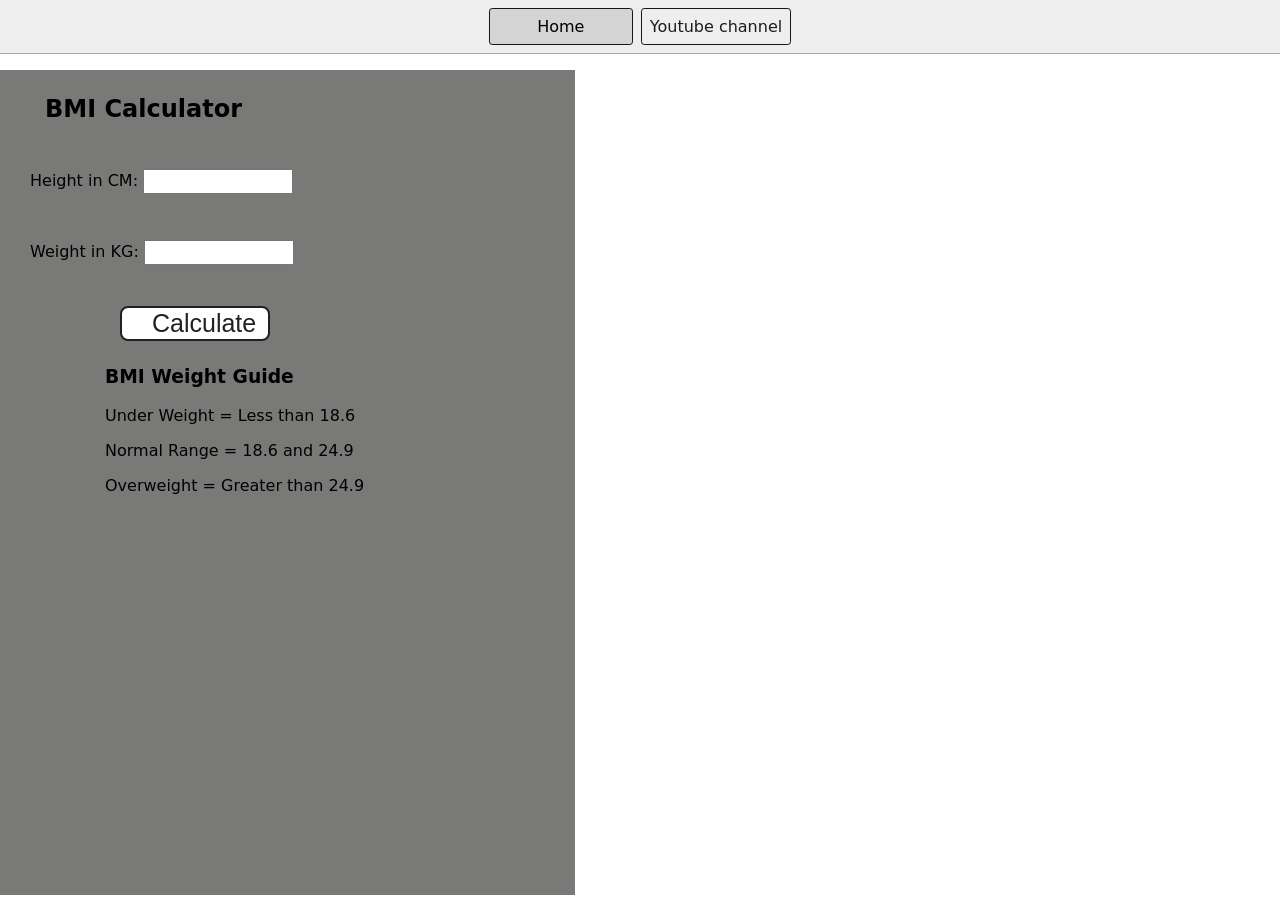
<file: 2-BMICalculator/index.html>
<!DOCTYPE html>
<html lang="en">
  <head>
    <meta charset="UTF-8" />
    <meta name="viewport" content="width=device-width, initial-scale=1.0" />
    <meta http-equiv="X-UA-Compatible" content="ie=edge" />
    <link rel="stylesheet" href="style.css" />
    <link rel="stylesheet" href="../styles.css" />
    <title>BMI Calculator</title>
  </head>
  <body>
    <nav>
      <a href="/" aria-current="page">Home</a>
      <a target="_blank" href="https://www.youtube.com/@Toon_Cart_26"
        >Youtube channel</a
      >
    </nav>
    <div class="container">
      <h1>BMI Calculator</h1>
      <form>
        <p><label>Height in CM: </label><input type="text" id="height" /></p>
        <p><label>Weight in KG: </label><input type="text" id="weight" /></p>
        <button>Calculate</button>
        <div id="results"></div>
        <div id="results1"></div>
        <div id="weight-guide">
          <h3>BMI Weight Guide</h3>
          <p>Under Weight = Less than 18.6</p>
          <p>Normal Range = 18.6 and 24.9</p>
          <p>Overweight = Greater than 24.9</p>
        </div>
      </form>
    </div>
  </body>
  <script src="code.js"></script>
</html>
</file>
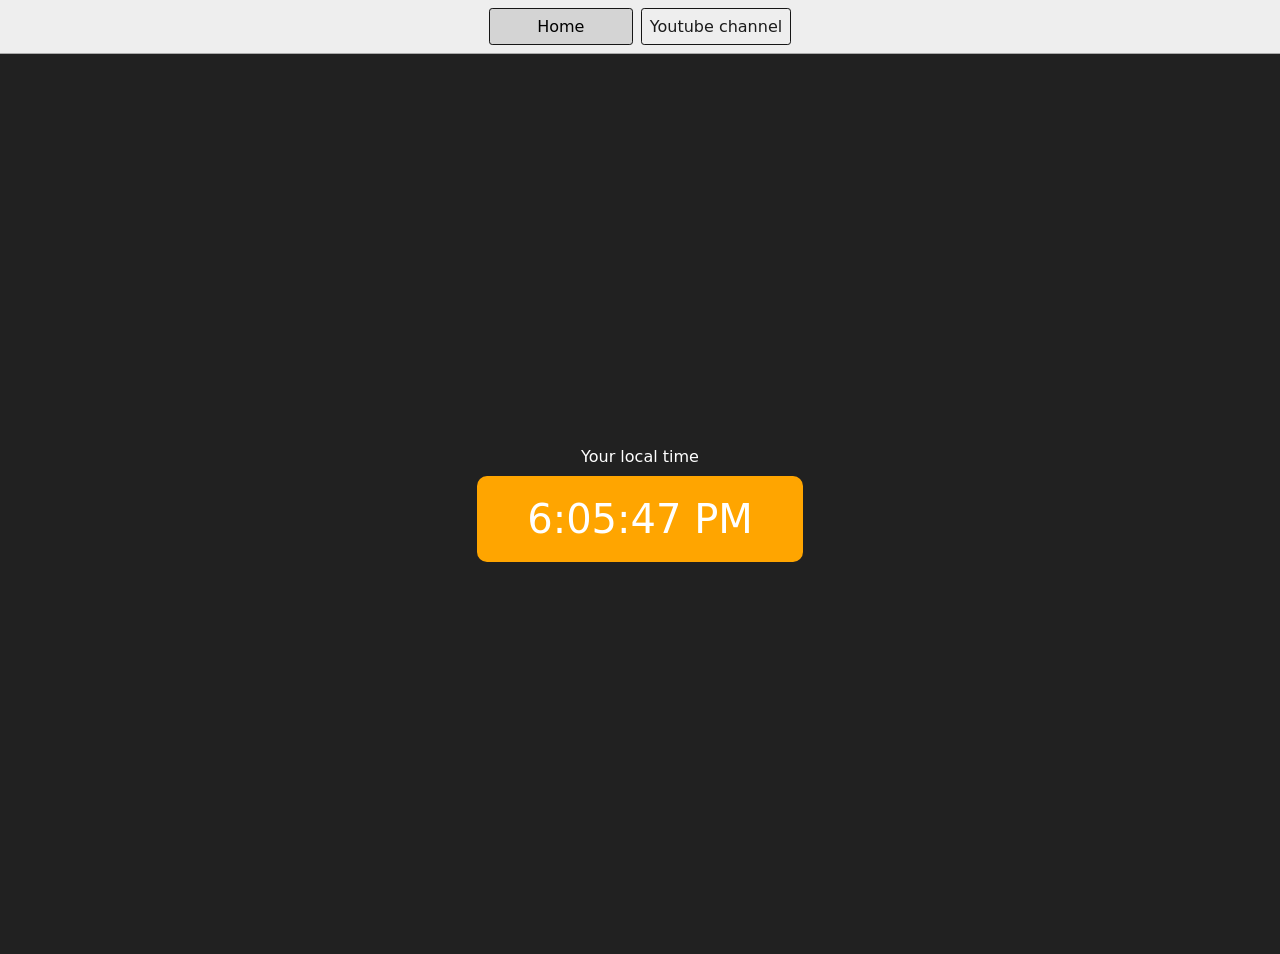
<file: 3-DigitalClock/index.html>
<!DOCTYPE html>
<html lang="en">
  <head>
    <meta charset="UTF-8" />
    <meta name="viewport" content="width=device-width, initial-scale=1.0" />
    <meta http-equiv="X-UA-Compatible" content="ie=edge" />
    <link rel="stylesheet" type="text/css" href="../styles.css" />
    <title>Your Local Time</title>
    <style>
      body {
        background-color: #212121;
        color: #fff;
      }
      .center {
        display: flex;
        height: 100vh;
        justify-content: center;
        align-items: center;
        flex-direction: column;
      }
      #clock {
        font-size: 40px;
        background-color: orange;
        padding: 20px 50px;
        margin-top: 10px;
        border-radius: 10px;
      }
    </style>
  </head>
  <body>
    <nav>
      <a href="/" aria-current="page">Home</a>
      <a target="_blank" href="https://www.youtube.com/@Toon_Cart_26"
        >Youtube channel</a
      >
    </nav>
    <div class="center">
      <div id="banner"><span>Your local time</span></div>
      <div id="clock"></div>
    </div>
    <script src="code.js"></script>
  </body>
</html>
</file>
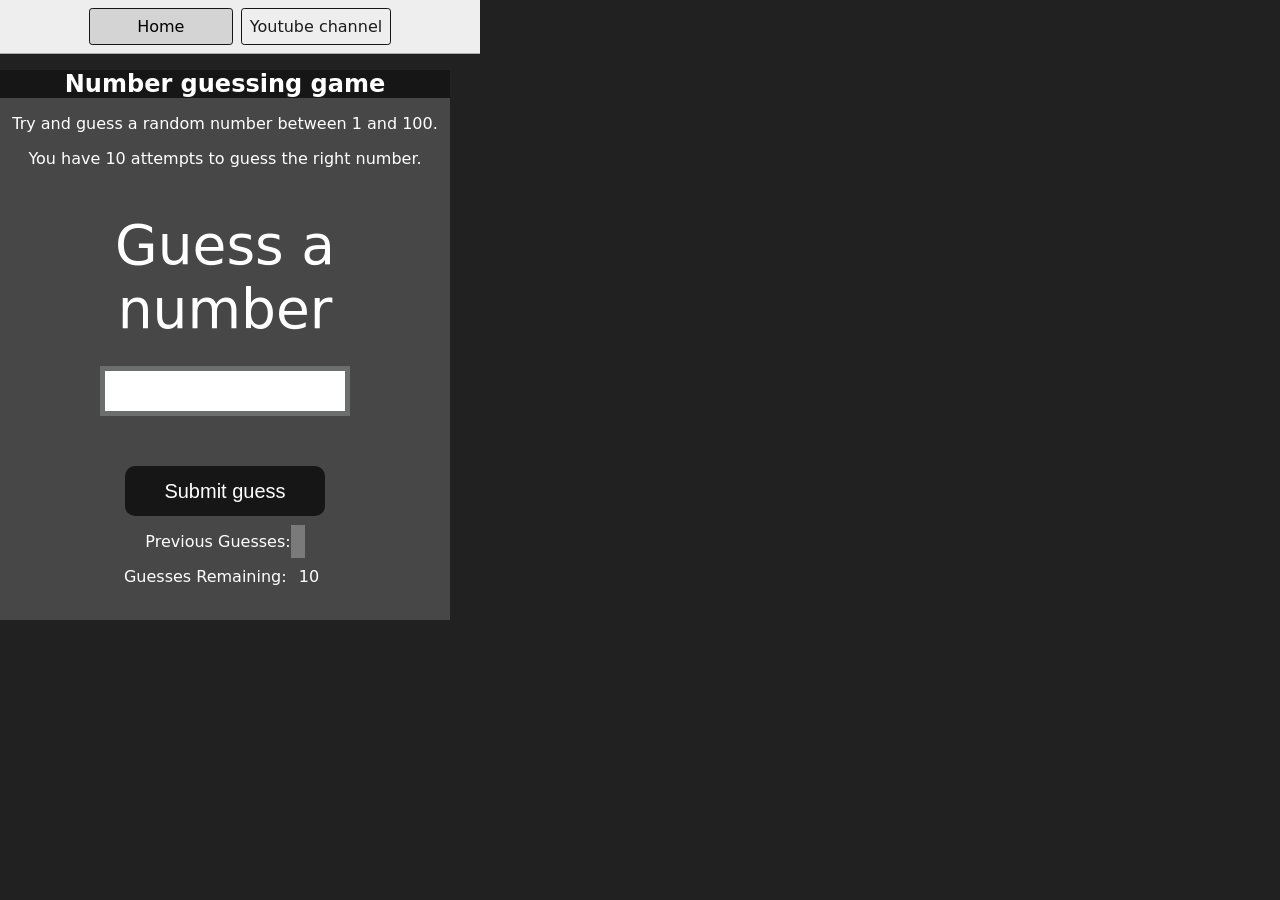
<file: 4-GuessTheNumber/index.html>
<!DOCTYPE html>
<html lang="en">
<head>
    <meta charset="UTF-8">
    <meta name="viewport" content="width=device-width, initial-scale=1.0">
    <meta http-equiv="X-UA-Compatible" content="ie=edge">
    <title>Number Guessing Game</title>
    <link rel="stylesheet" href="style.css">
    <link rel="stylesheet" href="../styles.css">
</head>
<body style="background-color:#212121; color:#fff;">
  <nav>
    <a href="/" aria-current="page">Home</a>
    <a target="_blank" href="https://www.youtube.com/@Toon_Cart_26"
      >Youtube channel</a
    >
  </nav>
    
    <div id="wrapper">
      <h1>Number guessing game</h1>
    <p>Try and guess a random number between 1 and 100.</p>
    <p>You have 10 attempts to guess the right number.</p>
    </br>
        <form class="form">
            <label2 for="guessField" id="guess">Guess a number</label>
            <input type="text" id="guessField" class="guessField">
            <input type="submit" id="subt" value="Submit guess" class="guessSubmit">
        </form>

        <div class="resultParas">
            <p >Previous Guesses: <span class="guesses"></span></p>
            <p >Guesses Remaining: <span class="lastResult">10</span></p>
            <p class="lowOrHi"></p>
        </div>
    </div>
    <script src="code.js"></script>
</body>
</html>
</file>
<file: 2-BMICalculator/style.css>
.container {
  width: 575px;
  height: 825px;

  background-color: #797978;
  padding-left: 30px;
}
#height,
#weight {
  width: 150px;
  height: 25px;
  margin-top: 30px;
}

#weight-guide {
  margin-left: 75px;
  margin-top: 25px;
}

#results {
  font-size: 35px;
  margin-left: 90px;
  margin-top: 20px;
  color: rgb(241, 241, 241);
}

#results1 {
  font-size: 35px;
  margin-left: 90px;
  margin-top: 20px;
  color: rgb(241, 241, 241);
}

button {
  width: 150px;
  height: 35px;
  margin-left: 90px;
  margin-top: 25px;
  background-color: #fff;
  padding: 1px 30px;
  border-radius: 8px;
  color: #212121;
  text-decoration: none;
  border: 2px solid #212121;

  font-size: 25px;
}

h1 {
  padding-left: 15px;
  padding-top: 25px;
  
}
</file>
<file: styles.css>
* {
  box-sizing: border-box;
}

body {
  margin: 0;
  font-family: system-ui, sans-serif;
  color: black;
  background-color: white;
}

nav {
  display: flex;
  flex-wrap: wrap;
  align-items: center;
  justify-content: center;
  padding: 0.5rem;
  gap: 0.5rem;
  border-bottom: solid 1px #aaa;
  background-color: #eee;
}

nav a {
  display: inline-block;
  min-width: 9rem;
  padding: 0.5rem;
  border-radius: 0.2rem;
  border: solid 1px rgb(22, 22, 22);
  text-align: center;
  text-decoration: none;
  color: #1b1b1b;
}

nav a[aria-current='page'] {
  color: #000;
  background-color: #d4d4d4;
}

main {
  padding: 1rem;
}

h1 {
  font-weight: bold;
  font-size: 1.5rem;
}

.projects {
  display: flex;
  flex-direction: column;
}

.project-link {
  background-color: #fff;
  padding: 10px 30px;
  border-radius: 8px;
  color: #212121;
  text-decoration: none;
  border: 2px solid #212121;
  margin-top: 5px;
}
</file>
<file: 4-GuessTheNumber/style.css>
html {
  font-family: sans-serif;
}

body {
  width: 300px;
  max-width: 750px;
  min-width: 480px;
  margin: 0 auto;
  background-color: #212121;
}

.lastResult {
  color: white;
  padding: 7px;
}

.guesses {
  color: white;
  padding: 7px;
}

button {
  background-color: #141414;
  color: #fff;
  width: 250px;
  height: 50px;
  border-radius: 25px;
  font-size: 30px;
  border-style: none;
  margin-top: 30px;
  /* margin-left: 50px; */
}

#subt {
  background-color: #161616;
  color: #ffffff;
  width: 200px;
  height: 50px;
  border-radius: 10px;
  font-size: 20px;
  border-style: none;
  margin-top: 50px;
  /* margin-left: 75px; */
}

#guessField {
  color: #000;
  width: 250px;
  height: 50px;
  font-size: 30px;
  border-style: none;
  margin-top: 25px;

  /* margin-left: 50px; */
  border: 5px solid #6c6d6d;
  text-align: center;
}

#guess {
  font-size: 55px;
  /* margin-left: 90px; */
  margin-top: 120px;
  color: #fff;
}

.guesses {
  background-color: #7a7a7a;
}

#wrapper {
  box-sizing: border-box;
  text-align: center;
  width: 450px;
  height: 550px;
  background-color: #474747;
  color: #fff;
  font-size: 25px;
}

h1 {
  background-color: #161616;

  color: #fff;
  text-align: center;
}

p {
  font-size: 16px;
  text-align: center;
}
</file>
